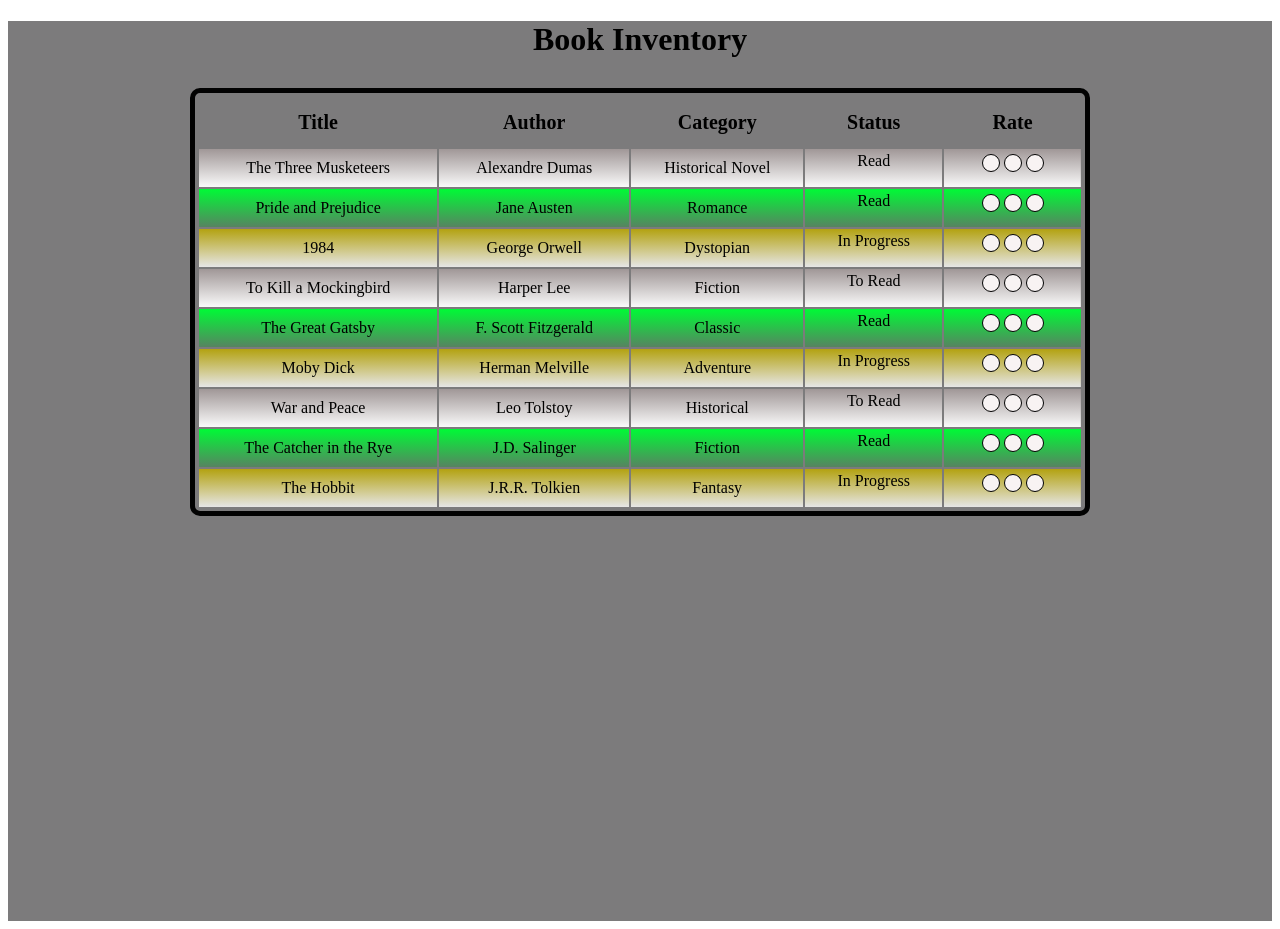
<file: Book Inventory/index.html>
<!DOCTYPE html>
<html lang="en">
<head>
    <meta charset="UTF-8">
    <meta name="viewport" content="width=device-width, initial-scale=1.0">
    <title>Book Inventory</title>
    <link rel="stylesheet" href="style.css"></link>
</head>
<body>
    <main>
        <h1>Book Inventory</h1>
        <table>
            <thead>
                <th>Title</th>
                <th>Author</th>
                <th>Category</th>
                <th>Status</th>
                <th>Rate</th>
            </thead>
            <tr class="to-read">
                <td>The Three Musketeers</td>
                <td>Alexandre Dumas</td>
                <td>Historical Novel</td>
                <td><span class ="status">Read</span></td>
                <td><span class="rate two"><span></span><span></span><span></span></span></td>
            </tr>
            <tr class="read">
                <td>Pride and Prejudice</td>
                <td>Jane Austen</td>
                <td>Romance</td>
                <td><span class="status">Read</span></td>
                <td><span class="rate two"><span></span><span></span><span></span></span></td>
            </tr>
            <tr class="in-progress">
                <td>1984</td>
                <td>George Orwell</td>
                <td>Dystopian</td>
                <td><span class="status">In Progress</span></td>
                <td><span class="rate"><span></span><span></span><span></span></span></td>
            </tr>
            <tr class="to-read">
                <td>To Kill a Mockingbird</td>
                <td>Harper Lee</td>
                <td>Fiction</td>
                <td><span class="status">To Read</span></td>
                <td><span class="rate"><span></span><span></span><span></span></span></td>
            </tr>
            <tr class="read">
                <td>The Great Gatsby</td>
                <td>F. Scott Fitzgerald</td>
                <td>Classic</td>
                <td><span class="status">Read</span></td>
                <td><span class="rate three"><span></span><span></span><span></span></span></td>
            </tr>
            <tr class="in-progress">
                <td>Moby Dick</td>
                <td>Herman Melville</td>
                <td>Adventure</td>
                <td><span class="status">In Progress</span></td>
                <td><span class="rate"><span></span><span></span><span></span></span></td>
            </tr>
            <tr class="to-read">
                <td>War and Peace</td>
                <td>Leo Tolstoy</td>
                <td>Historical</td>
                <td><span class="status">To Read</span></td>
                <td><span class="rate"><span></span><span></span><span></span></span></td>
            </tr>
            <tr class="read">
                <td>The Catcher in the Rye</td>
                <td>J.D. Salinger</td>
                <td>Fiction</td>
                <td><span class="status">Read</span></td>
                <td><span class="rate three"><span></span><span></span><span></span></span></td>
            </tr>
            <tr class="in-progress">
                <td>The Hobbit</td>
                <td>J.R.R. Tolkien</td>
                <td>Fantasy</td>
                <td><span class="status">In Progress</span></td>
                <td><span class="rate"><span></span><span></span><span></span></span></td>
            </tr>
        </table>
    </main>
</body>
</html>
</file>
<file: Book Inventory/style.css>
main{
    text-align:center;
    align-items:center;
    background-color:rgb(124,123,124);
    height:100vh;
    margin:0;
    padding:0;
}

table{
    border: 5px solid rgb(2,2,2);
    width:900px;
    border-radius:10px;
    padding:2px;
    margin: 30px auto;
}
thead{
    background-image:linear-gradient(45deg,rgb(0,238,255));
    height:50px;
    font-size:20px;
}

tr[class="read"]{
    background-image:linear-gradient(0deg,rgba(6,150,37,0.315),rgb(0,250,54));
}
tr[class="to-read"]{
    background-image: linear-gradient(0deg,rgb(250,250,250),rgb(160,151,151));
}
tr[class="in-progress"]{
    background-image:linear-gradient(0deg,rgb(230,230,230),rgb(179,162,17));
}

span{
    display:inline-block;
}

tr[class="to-read"]span[class="status"]{
    background-image:linear-gradient(45deg,rgb(219,0,0),rgb(253,80,0));
    text-align:center;
    width:70%;
    padding-top:10px;
    margin:3px auto;
    font-size:large;
    border:2px solid black;
    border-radius:30px;
}
tr[class="read"]span[class="status"]{
    background-image:linear-gradient(45deg,rgb(219,0,0),rgb(253,80,0));
    text-align:center;
    width:70%;
    padding-top:10px;
    margin:3px auto;
    font-size:large;
    border:2px solid black;
    border-radius:30px;
}
tr[class="in-progress"]span[class="status"]{
    background-image:linear-gradient(45deg,rgb(219,0,0),rgb(253,80,0));
    text-align:center;
    width:70%;
    padding-top:10px;
    margin:3px auto;
    font-size:large;
    border:2px solid black;
    border-radius:30px;
}

span[class="status"],span[class^="rate"]{
    height:2rem;
    width:5rem;
    padding:2px;
}

span[class^="rate"] > span {
  border: 1px solid black;
  border-radius: 50%;
  margin:2px;
  height:1rem;
  width:1rem;
  background-color:rgb(248, 243, 243);
}


span[class~="one"] span:first-child {
 background-image: linear-gradient(45deg, yellow);
}

span[class~="two"] span:nth-child(-n+2)  {
 background-image: linear-gradient(45deg, yellow);
}

span[class~="three"] span {
 background-image: linear-gradient(45deg, yellow);
}
</file>
